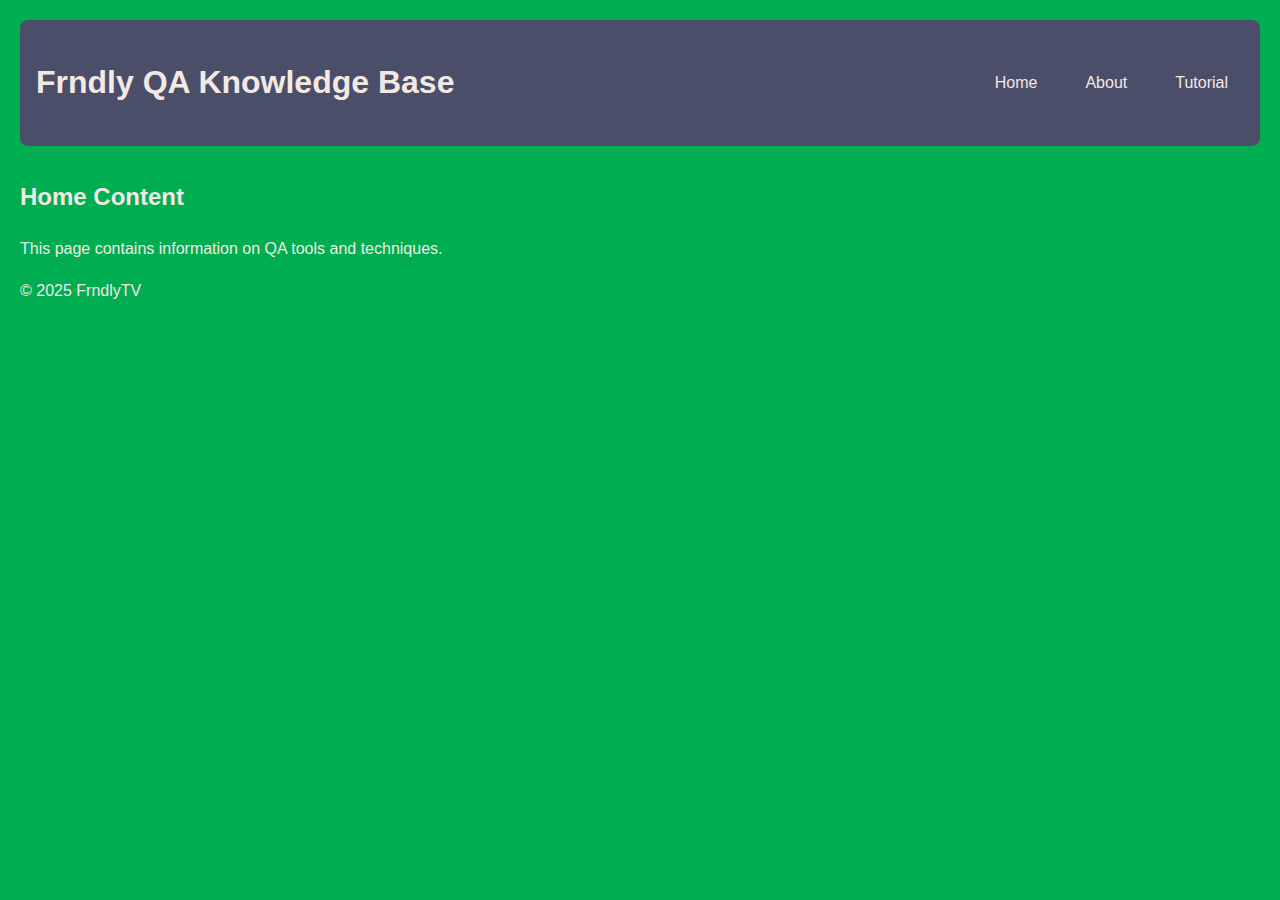
<file: index.html>
<!DOCTYPE html>
<html lang="en">
<head>
    <meta charset="UTF-8">
    <title>Frndly QA Knowledge Base</title>
    <link rel="stylesheet" href="style.css">
</head>
<body>
<header>
    <h1>Frndly QA Knowledge Base</h1>
    <nav>
        <a href="index.html">Home</a>
        <a href="about.html">About</a>
        <a href="tutorial.html">Tutorial</a>
    </nav>
</header>
<main>
    <h2>Home Content</h2>
    <p>This page contains information on QA tools and techniques.
    </p>

</main>
<footer><p>&copy; 2025 FrndlyTV</p>
</footer>
</body>
</html>
</file>
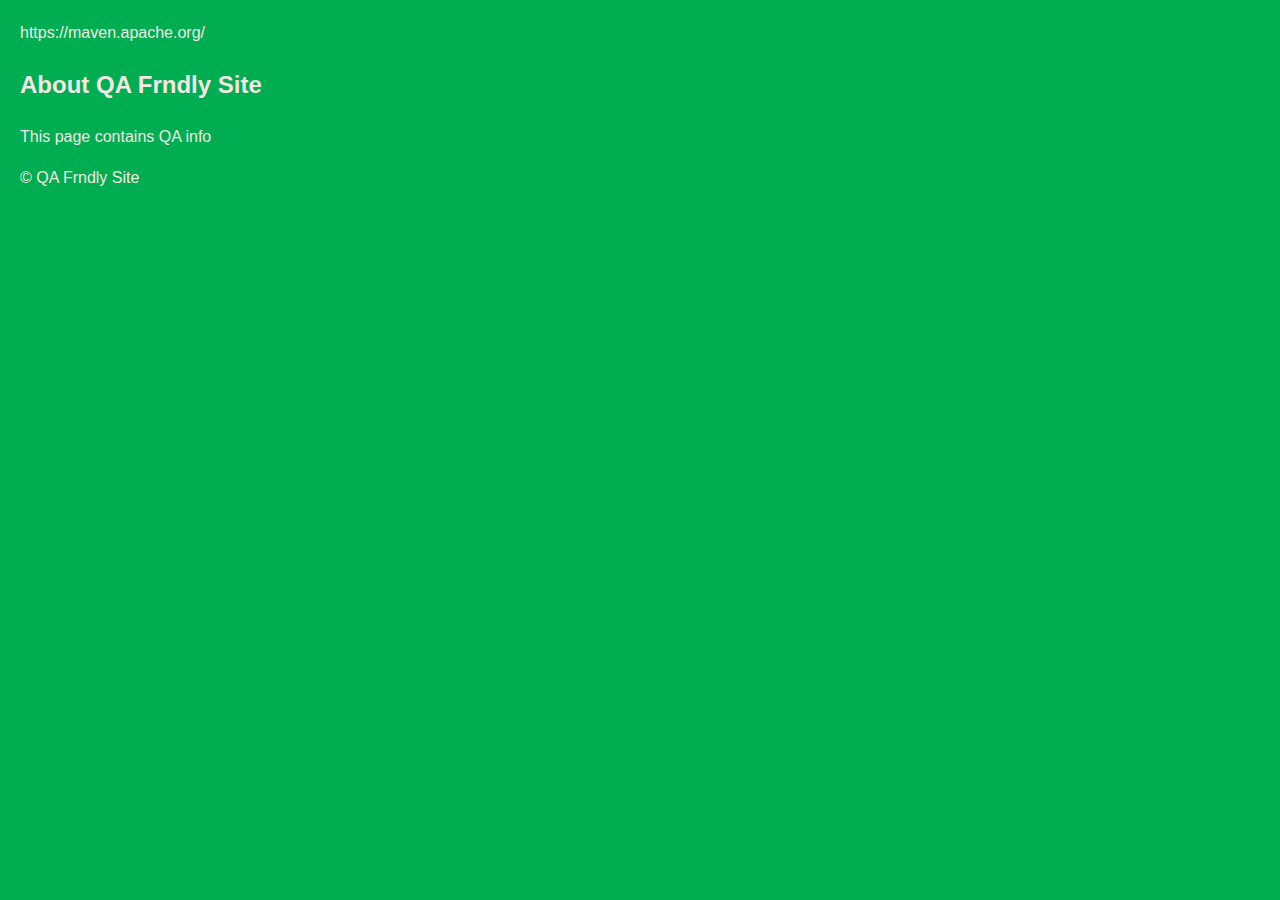
<file: about.html>
<!DOCTYPE html>
<html lang="en">
<head>
    <meta charset="UTF-8">
    <meta name="viewport" content="width=device-width, initial-scale=1.0">
    <title>QA Frndly Site</title>
    <link rel="stylesheet" href="style.css">
</head>
<body>
https://maven.apache.org/
    <H2>About QA Frndly Site</H2>
    <p>This page contains QA info</p>
</main>
<footer>
    <p>&copy; QA Frndly Site</p>
</footer>
</body>
</html>
</file>
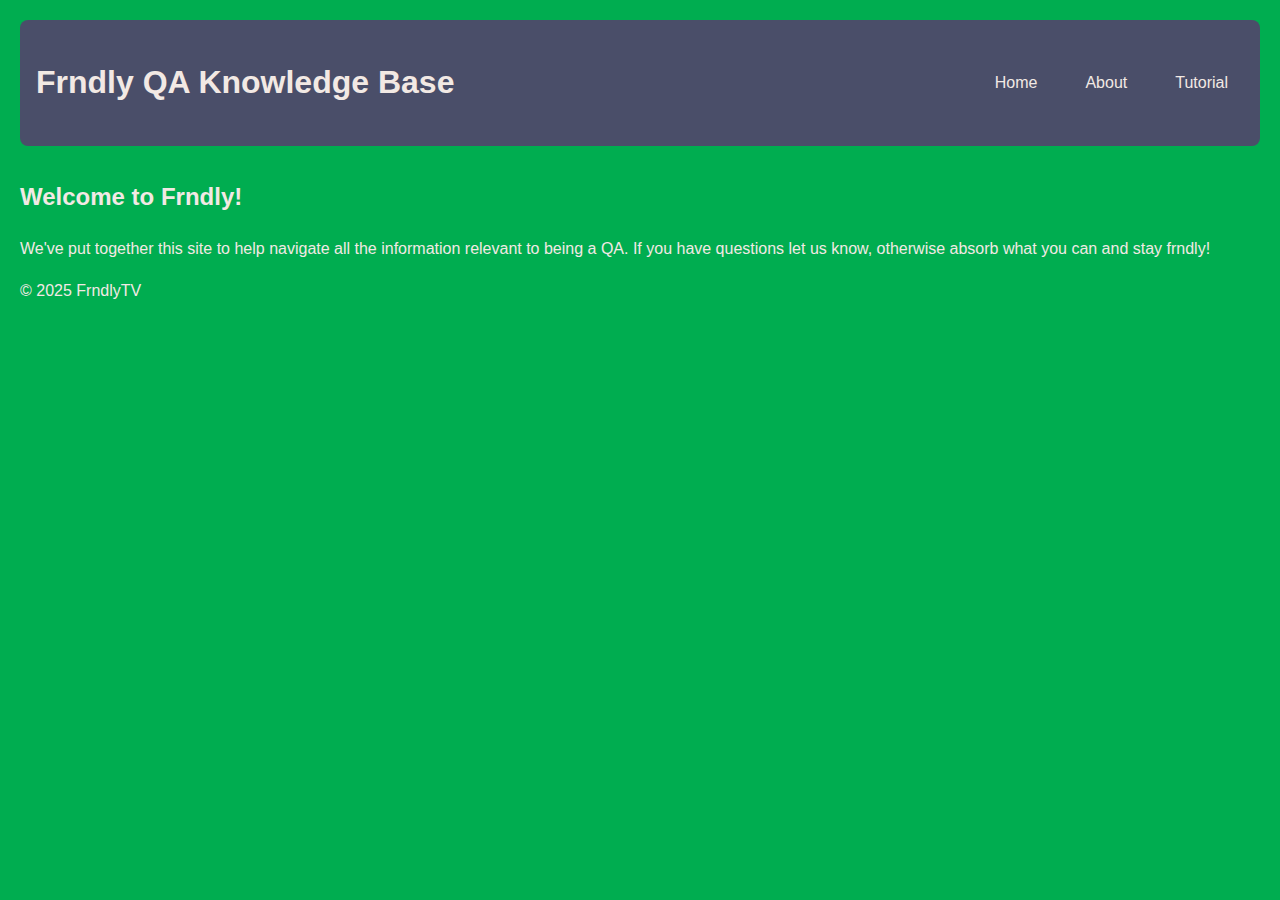
<file: New.html>
<!DOCTYPE html>
<html lang="en">
<head>
    <meta charset="UTF-8">
    <title>Frndly QA Knowledge Base</title>
    <link rel="stylesheet" href="style.css">
</head>
<body>
<header>
    <h1>Frndly QA Knowledge Base</h1>
    <nav>
        <a href="index.html">Home</a>
        <a href="about.html">About</a>
        <a href="tutorial.html">Tutorial</a>
    </nav>
</header>
<main>
    <h2>Welcome to Frndly!</h2>
    <p>We've put together this site to help navigate all the information relevant to being a QA.
        If you have questions let us know, otherwise absorb what you can and stay frndly!
    </p>

</main>
<footer><p>&copy; 2025 FrndlyTV</p>
</footer>
</body>
</html>
</file>
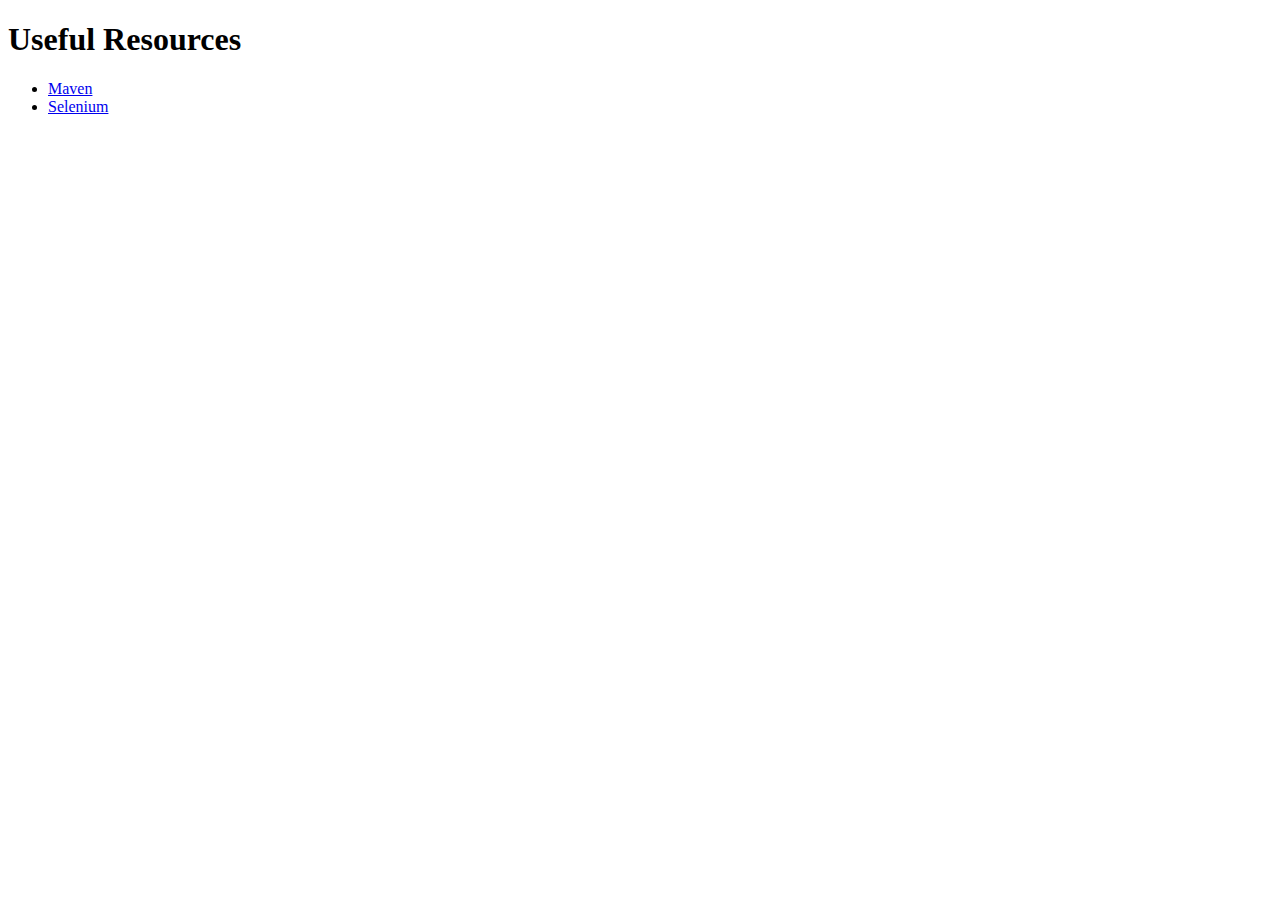
<file: tutorial.html>
<!DOCTYPE html>
<html lang="en">
<head>
    <meta charset="UTF-8">
    <meta name="viewport" content="width=device-width, initial-scale=1.0">
    <title>Informational Links</title>
</head>
<body>
<h1>Useful Resources</h1>
<ul>
    <li><a href="https://maven.apache.org/" target="_blank">Maven</a></li>
    <li><a href="https://www.selenium.dev/" target="_blank">Selenium</a></li>
</ul>
</body>
</html>
</file>
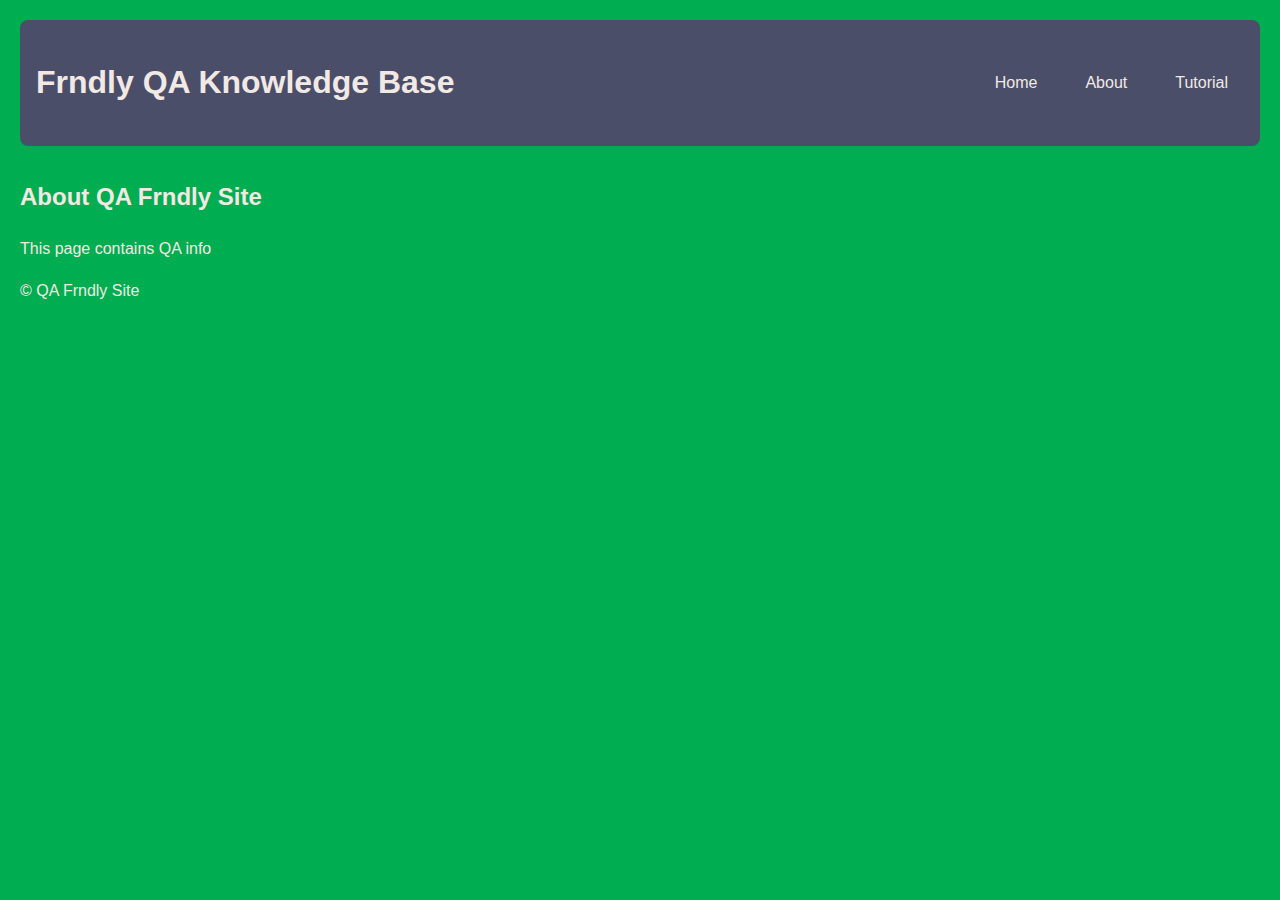
<file: site/about.html>
<!DOCTYPE html>
<html lang="en">
<head>
    <meta charset="UTF-8">
    <meta name="viewport" content="width=device-width, initial-scale=1.0">
    <title>QA Frndly Site</title>
    <link rel="stylesheet" href="style.css">
</head>
<body>
    <header>
        <h1>Frndly QA Knowledge Base</h1>
        <nav>
            <a href="index.html">Home</a>
            <a href="about.html">About</a>
            <a href="tutorial.html">Tutorial</a>
        </nav>
    </header>
    <H2>About QA Frndly Site</H2>
    <p>This page contains QA info</p>
    <footer>
        <p>&copy; QA Frndly Site</p>
    </footer>

</body>
</html>
</file>
<file: style.css>
:root {
    --primary-bg: rgba(0,173,80,255);
    --header-bg: #4a4e69;
    --link-color: #f2e9e4;
    --link-hover: #c9ada7;
    --border-radius: 8px;
}

body {
    font-family: 'Segoe UI', Arial, Helvetica, sans-serif;
    margin: 0;
    padding: 20px;
    line-height: 1.6;
    background-color: var(--primary-bg);
    color: var(--link-color);
}

header {
    background-color: var(--header-bg);
    padding: 1rem;
    border-radius: var(--border-radius);
    display: flex;
    align-items: center;
    justify-content: space-between;
    margin-bottom: 2rem;
}

nav {
    display: flex;
    gap: 1rem;
}

nav a {
    text-decoration: none;
    color: var(--link-color);
    padding: 0.5rem 1rem;
    border-radius: var(--border-radius);
    transition: background 0.2s, color 0.2s;
}

nav a:hover,
nav a:focus {
    background: var(--link-hover);
    color: var(--primary-bg);
    outline: none;
}

.links-container {
    background: var(--header-bg, #4a4e69);
    padding: 1.5rem;
    border-radius: var(--border-radius, 8px);
    box-shadow: 0 2px 8px rgba(0, 0, 0, 0.08);
    max-width: 400px;
    margin: 2rem auto;
}

.links-container ul {
    list-style: none;
    padding: 0;
    margin: 0;
}

.links-container li {
    margin-bottom: 1rem;
}

.links-container a {
    color: var(--link-color);
    font-weight: 500;
    font-size: 1.1rem;
}

@media (max-width: 600px) {
    header {
        flex-direction: column;
        align-items: flex-start;
    }
    nav {
        flex-direction: column;
        width: 100%;
    }
    nav a {
        width: 100%;
        margin-bottom: 0.5rem;
    }
}
</file>
<file: site/style.css>
:root {
    --primary-bg: rgba(0,173,80,255);
    --header-bg: #4a4e69;
    --link-color: #f2e9e4;
    --link-hover: #c9ada7;
    --border-radius: 8px;
}

body {
    font-family: 'Segoe UI', Arial, Helvetica, sans-serif;
    margin: 0;
    padding: 20px;
    line-height: 1.6;
    background-color: var(--primary-bg);
    color: var(--link-color);
}

header {
    background-color: var(--header-bg);
    padding: 1rem;
    border-radius: var(--border-radius);
    display: flex;
    align-items: center;
    justify-content: space-between;
    margin-bottom: 2rem;
}

nav {
    display: flex;
    gap: 1rem;
}

nav a {
    text-decoration: none;
    color: var(--link-color);
    padding: 0.5rem 1rem;
    border-radius: var(--border-radius);
    transition: background 0.2s, color 0.2s;
}

nav a:hover,
nav a:focus {
    background: var(--link-hover);
    color: var(--primary-bg);
    outline: none;
}

.links-container {
    background: var(--header-bg, #4a4e69);
    padding: 1.5rem;
    border-radius: var(--border-radius, 8px);
    box-shadow: 0 2px 8px rgba(0, 0, 0, 0.08);
    max-width: 400px;
    margin: 2rem auto;
}

.links-container ul {
    list-style: none;
    padding: 0;
    margin: 0;
}

.links-container li {
    margin-bottom: 1rem;
}

.links-container a {
    color: var(--link-color);
    font-weight: 500;
    font-size: 1.1rem;
}

@media (max-width: 600px) {
    header {
        flex-direction: column;
        align-items: flex-start;
    }
    nav {
        flex-direction: column;
        width: 100%;
    }
    nav a {
        width: 100%;
        margin-bottom: 0.5rem;
    }
}
</file>
